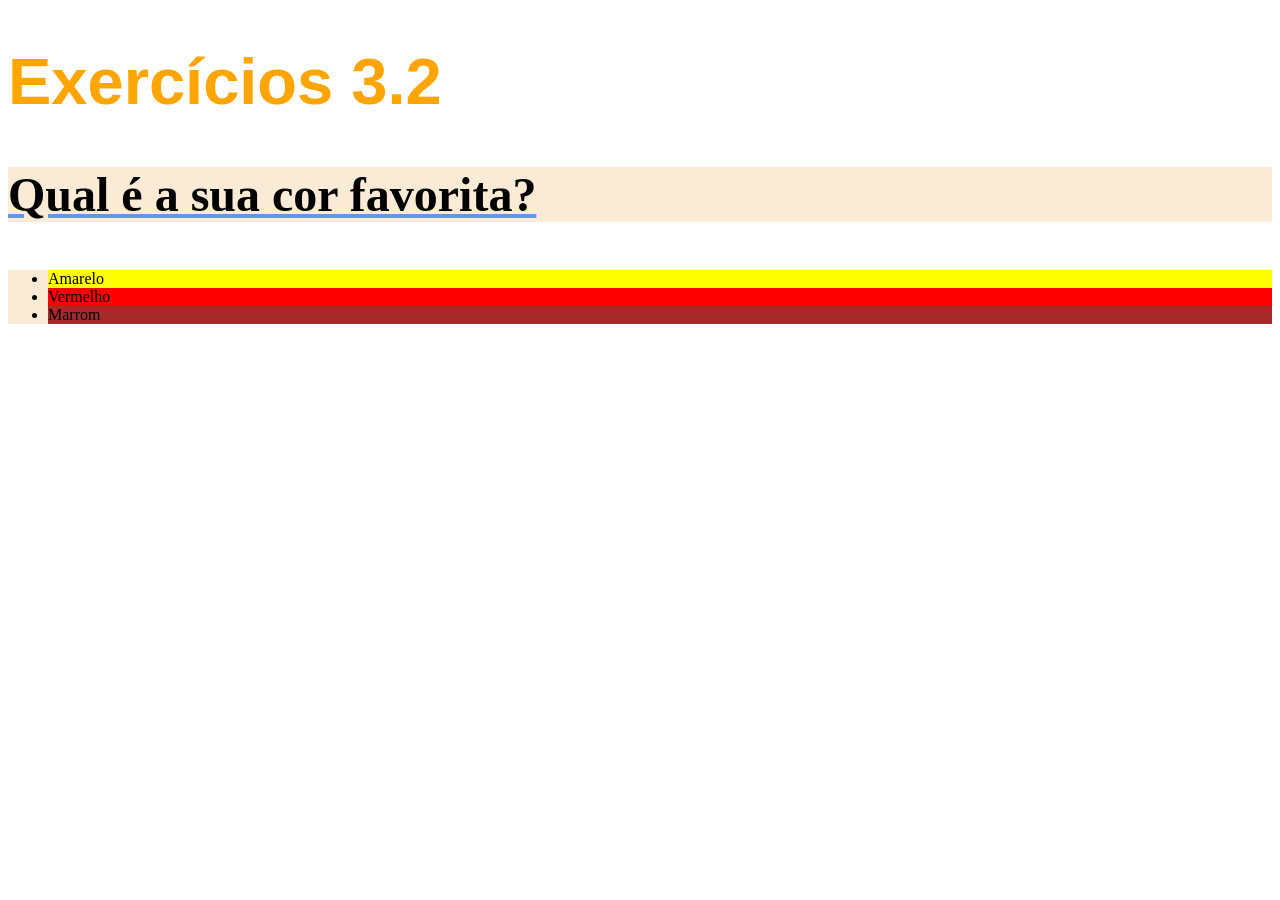
<file: fundamentos/bloco-03-introducao-a-html-e-css/dia-02-html-e-css-primeiros-passos-em-css/index.html>
<!DOCTYPE html>
<html lang="pt-br">

<head>
    <meta charset="UTF-8">
    <title>HTML</title>
    <link rel="stylesheet" type="text/css" href="style.css">
    <style>
    </style>
</head>

<body>
    <h1>Exercícios 3.2</h1>
    <p class="Request1">Qual é a sua cor favorita?</p>
    <ul class="Request1">
        <li id="Amarelo">Amarelo</li>
        <li id="Vermelho">Vermelho</li>
        <li id="Marrom">Marrom</li>
    </ul>
</body>

</html>
</file>
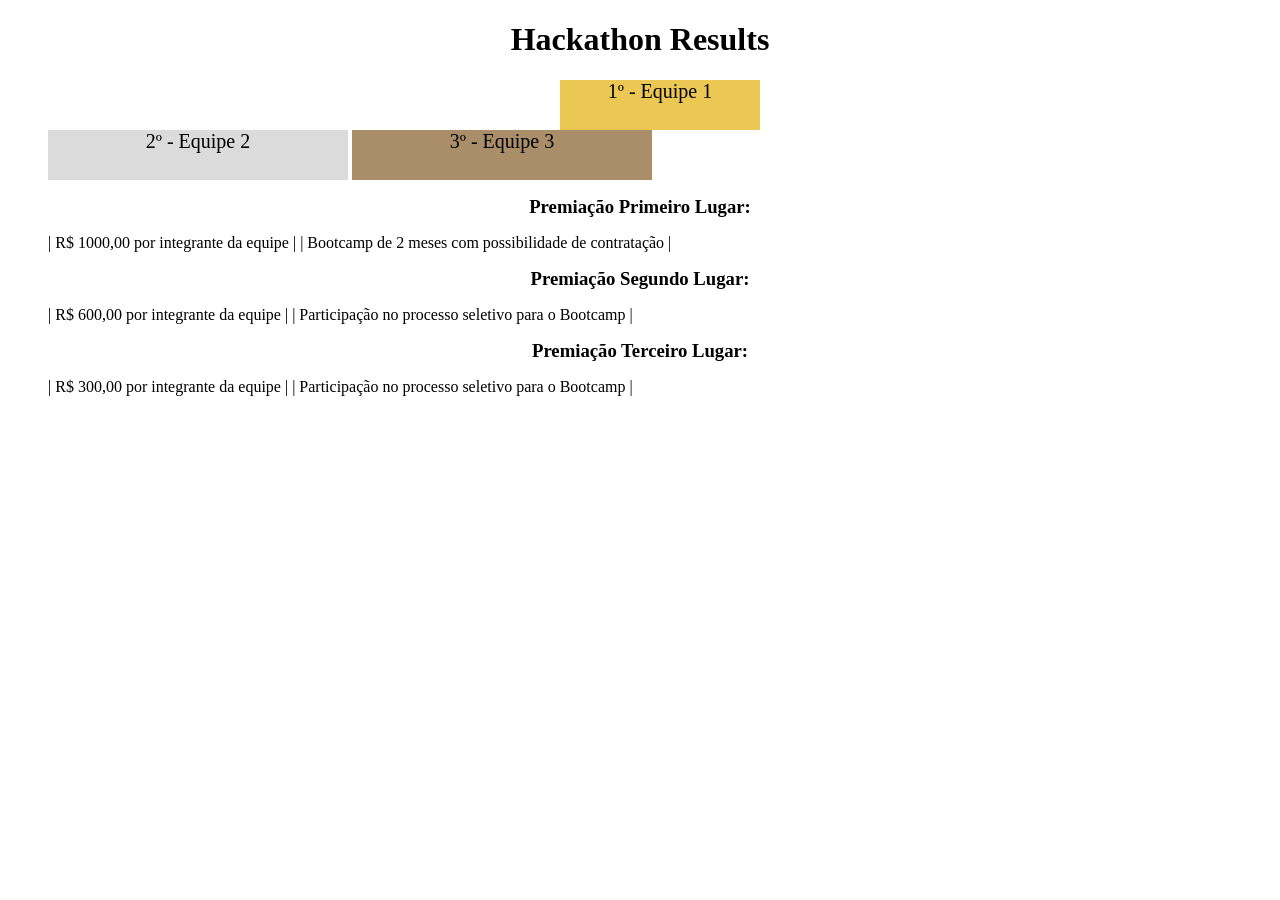
<file: fundamentos/bloco-03-introducao-a-html-e-css/dia-04-html-semantico/index.html>
<!DOCTYPE html>
<html lang="pt">

<head>
    <meta charset="UTF-8">
    <meta name="viewport" content="width=device-width, initial-scale=1.0">
    <link rel="stylesheet" href="style.css">
    <title>Ranking</title>
    <!-- <style>
      h1 {
        text-align: center;
      }

      .first {
        background-color: rgb(235, 200, 84);
        font-size: 20px;
        height: 50px;
        text-align: center;
        width: 200px;
      }

      .second {
        background-color: rgb(219, 219, 219);
        font-size: 20px;
        height: 50px;
        text-align: center;
        width: 300px;
      }

      .third {
        background-color: rgb(170, 142, 106);
        font-size: 20px;
        height: 50px;
        text-align: center;
        width: 300px;
      }

    </style> -->
    <!-- Remoção do Style para importação no CSS -->
</head>

<body>
    <header>
        <h1>Hackathon Results</h1>
    </header>
    <section>
        <ul>
            <li class="first">1º - Equipe 1</li>
                <li class="second">2º - Equipe 2</li>
                <li class="third">3º - Equipe 3</li>
        </ul>
    </section>
    <section>
        <h3>Premiação Primeiro Lugar:</h3>
        <ul id="premios">
            <li>| R$ 1000,00 por integrante da equipe |</li>
            <li>| Bootcamp de 2 meses com possibilidade de contratação |</li>
        </ul>
        <h3>Premiação Segundo Lugar:</h3>
        <ul id="premios">
            <li>| R$ 600,00 por integrante da equipe |</li>
            <li>| Participação no processo seletivo para o Bootcamp |</li>
        </ul>
        <h3>Premiação Terceiro Lugar:</h3>
        <ul id="premios">
            <li>| R$ 300,00 por integrante da equipe |</li>
            <li>| Participação no processo seletivo para o Bootcamp |</li>
        </ul>
    </section>
</body>

</html>
</file>
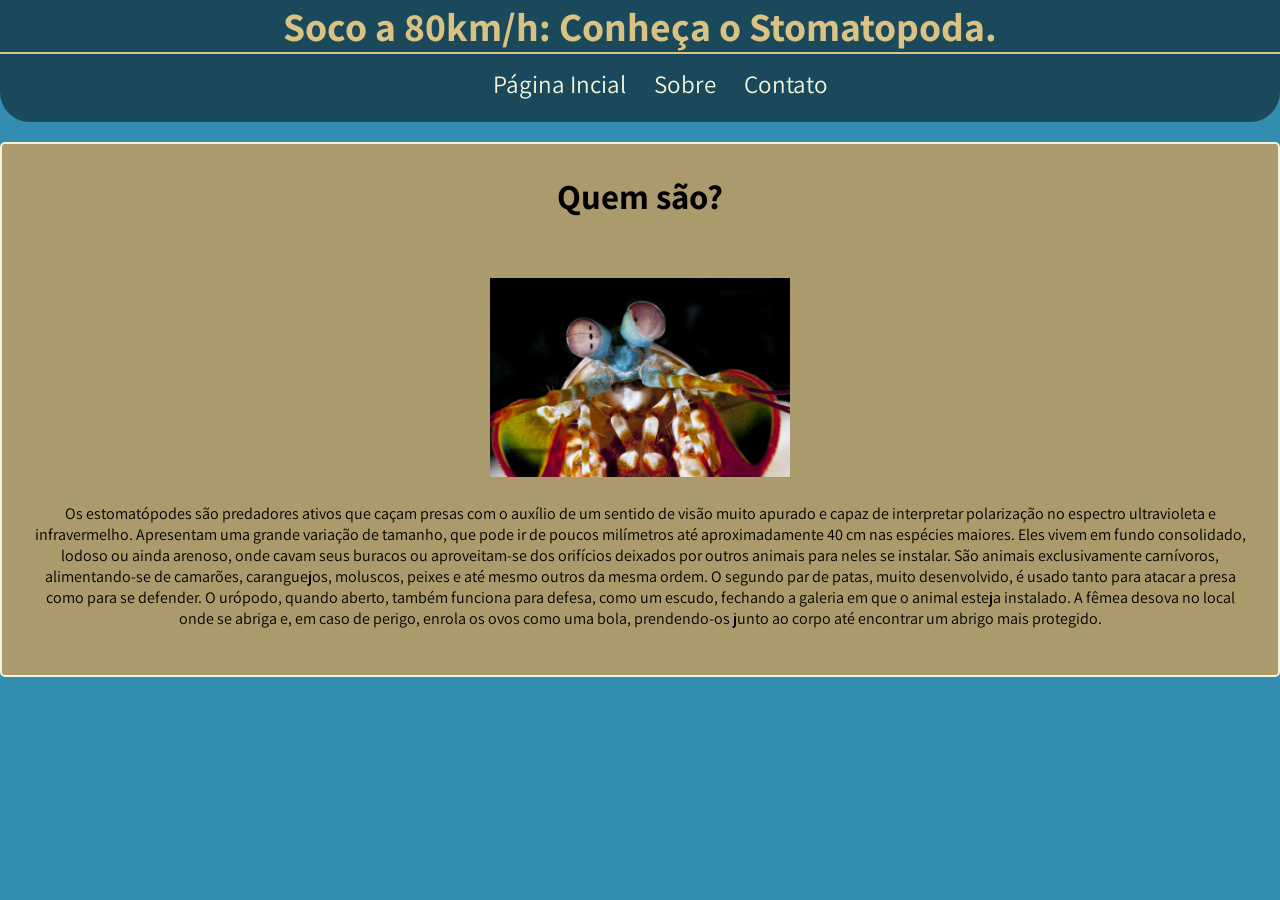
<file: fundamentos/bloco-03-introducao-a-html-e-css/dia-04-html-semantico/Stomatopoda/index.html>
<!DOCTYPE html>
<html>

<head>
    <meta charset="UTF-8" />
    <meta name="viewport" content="width=device-width" />
    <link rel="stylesheet" href="style.css">
</head>

<body>
    <!--insira os elementos aqui-->
    <header class="main-header">
        <h1 id="Title">Soco a 80km/h: Conheça o Stomatopoda.</h1>
        <nav>
            <ul>
                <li><a href="#">Página Incial</a></li>
                <li><a href="#">Sobre</a></li>
                <li><a href="#">Contato</a></li>
            </ul>
        </nav>
    </header>
    <section class="Artigo">
        <h2 id="who">Quem são?</h2>
        <p><img src="img/stomatopoda.jpg" width="300" id="Bicho"><br><br>Os estomatópodes são predadores ativos que caçam presas com o auxílio de um sentido de visão muito apurado e
            capaz de interpretar polarização no espectro ultravioleta e infravermelho. Apresentam uma grande variação
            de tamanho, que pode ir de poucos milímetros até aproximadamente 40 cm nas espécies maiores. Eles vivem em
            fundo consolidado, lodoso ou ainda arenoso, onde cavam seus buracos ou aproveitam-se dos orifícios deixados
            por outros animais para neles se instalar. São animais exclusivamente carnívoros, alimentando-se de
            camarões, caranguejos, moluscos, peixes e até mesmo outros da mesma ordem. O segundo par de patas, muito
            desenvolvido, é usado tanto para atacar a presa como para se defender. O urópodo, quando aberto, também
            funciona para defesa, como um escudo, fechando a galeria em que o animal esteja instalado. A fêmea desova no
            local onde se abriga e, em caso de perigo, enrola os ovos como uma bola, prendendo-os junto ao corpo até
            encontrar um abrigo mais protegido.</p>

    </section>
</body>

</html>
</file>
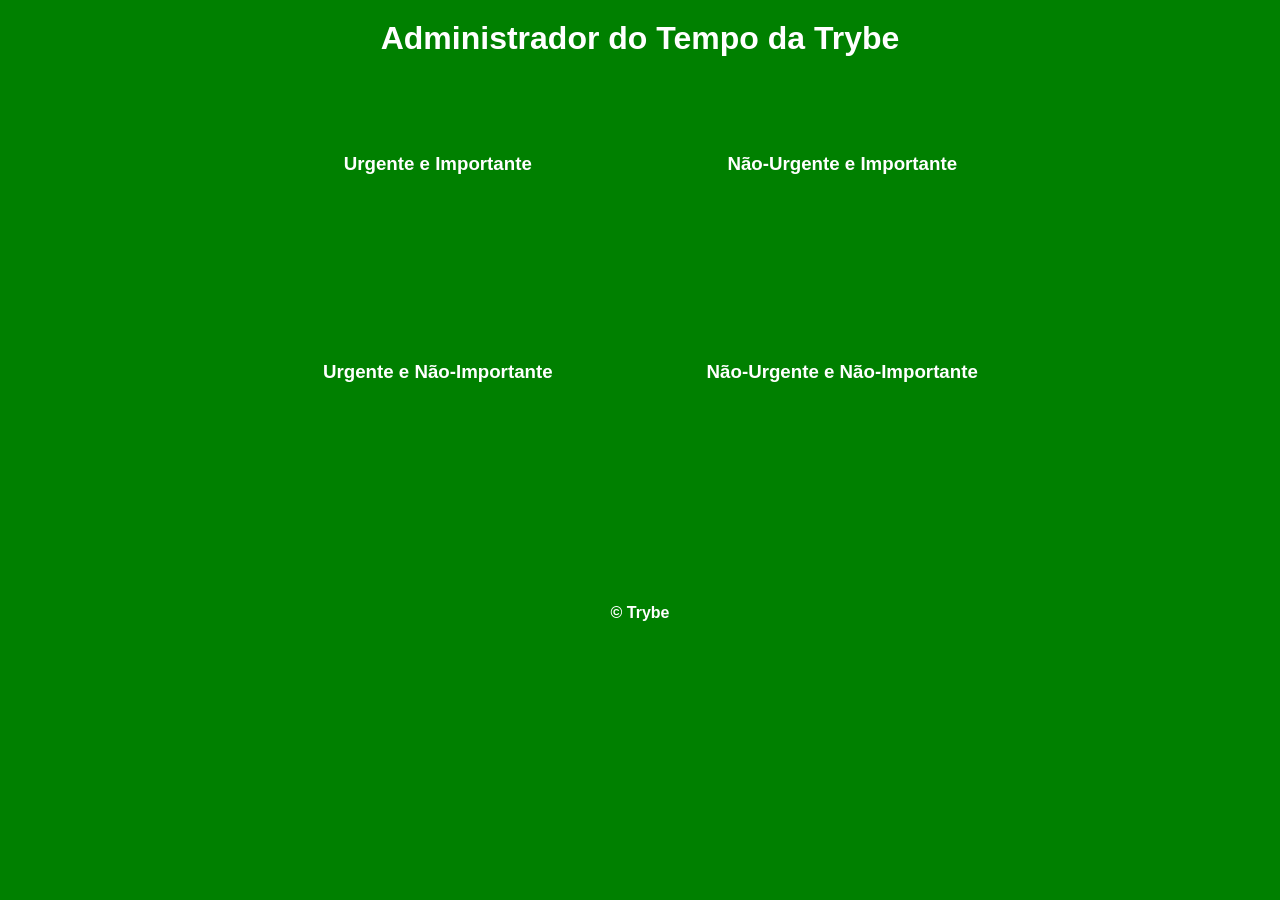
<file: fundamentos/bloco-05-DOM-Eventos-WebStorage/dia-01-DOM-e-Seletores/Exercicios/Index.html>
<!DOCTYPE html>
<html lang="pt-br">
<head>
    <meta charset="UTF-8">
    <meta name="viewport" content="width=device-width, initial-scale=1.0">
    <link rel="stylesheet" href="style.css">
    <title>Administrador do Tempo</title>
</head>
<body id="container">
<header id="header-container">
    <h1>Administrador do Tempo da Trybe</h1>
</header>

<section class="emergency-tasks">
    <div>
        <h3>Urgente e Importante</h3>
    </div>
    <div>
        <h3>Urgente e Não-Importante</h3>
    </div>
</section>

<section class="no-emergency-tasks">
    <div>
        <h3>Não-Urgente e Importante</h3>
    </div>
    <div>
        <h3>Não-Urgente e Não-Importante</h3>
    </div>
</section>

<footer id="footer-container">
    <div>&copy; Trybe</div>
</footer>
<script src="script.js"></script>
</body>
</html>
</file>
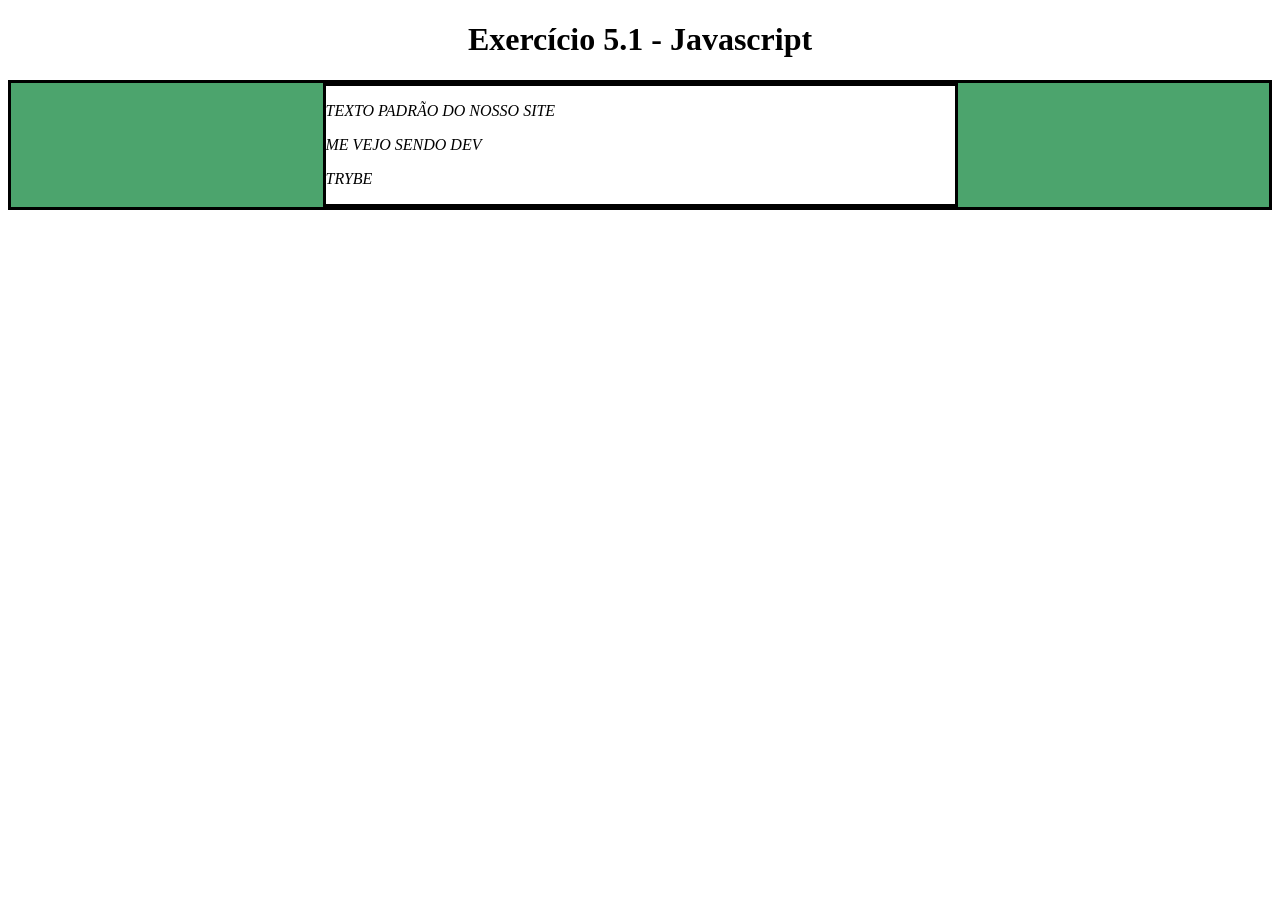
<file: fundamentos/bloco-05-DOM-Eventos-WebStorage/dia-01-DOM-e-Seletores/Exercicios/index.html>
<!DOCTYPE html>
<html>
<head>
  <meta charset="UTF-8" />
  <meta name="viewport" content="width=device-width" />
  <title>Exercício 5.1</title>

  <style>
    main, section {
      border-color: black;
      border-style: solid;
    }

    .title {
      text-align: center;
    }

    .main-content {
      background-color: yellow;
    }

    .main-content .center-content {
      background-color: red;
      width: 50%;
      margin: 0 auto;
    }

    .main-content .center-content p {
      font-style: italic;
    }
  </style>
</head>
<body>
<header>
  <h1 class="title">Exercício 5.1 - JavaEscripito </h1>
</header>
<main class="main-content">
  <section class="center-content">
    <p>Texto padrão do nosso site</p>
    <p>-----</p>
    <p>Trybe</p>
  </section>
</main>
<script>
  /*
  Aqui você vai modificar os elementos já existentes utilizando apenas as funções:
  - document.getElementById()
  - document.getElementsByClassName()
  - document.getElementsByTagName()
 Crie e execute uma função que mude o texto na tag `<p>-----</p>`, para uma descrição de como você se vê daqui a 2 anos. (Não gaste tempo pensando no texto e sim realizando o exercício) */
function addText() {
  let meuTexto = document.getElementsByTagName('p');
  for (m = 0; m < meuTexto.length; m += 1) {
    if (meuTexto[m] == meuTexto[1]) {
      meuTexto[m].innerText = 'Me vejo sendo dev'
    }
  }
}
addText()
 // Crie e execute uma função que mude a cor do quadrado amarelo para o verde da Trybe (rgb(76,164,109)).
  function changeBackground() {
    let background = document.getElementsByClassName('main-content')
    for (j = 0; j < background.length; j += 1) {
      background[j] = background[j].style.backgroundColor = 'rgb(76,164,109)'
    }
  }
  changeBackground()
// Crie e execute uma função que mude a cor do quadrado vermelho para branco.
  function noMoreRedSquare() {
    let redSquare = document.getElementsByClassName('center-content');
    for (r = 0; r < redSquare.length; r += 1) {
      redSquare[r] = redSquare[r].style.backgroundColor = 'white'
    }
  }
    noMoreRedSquare()

// Crie e execute uma função que corrija o texto da tag <h1>.
    function correctTitle() {
      let correction = document.getElementsByTagName("h1");
      for (c = 0; c < correction.length; c += 1) {
        correction[c] = correction[c].innerText = 'Exercício 5.1 - Javascript'
      }
    }
correctTitle()

// Crie e execute uma função que modifique todo o texto da tag <p> para maiúsculo.
function getUppercase() {
  let upCase = document.getElementsByTagName('p');
  for (u = 0; u < upCase.length; u += 1) {
    upCase[u].innerHTML = upCase[u].innerHTML.toUpperCase('');
  }
}
getUppercase();
// Crie e execute uma função que exiba o conteúdo de todas as tags <p> no console.
  function consolelogger() {
    let showLog = document.getElementsByTagName("p");
    for (l = 0; l < showLog.length; l += 1) {
      console.log(showLog[l])
    }
  }
  consolelogger()
</script>
</body>
</html>
</file>
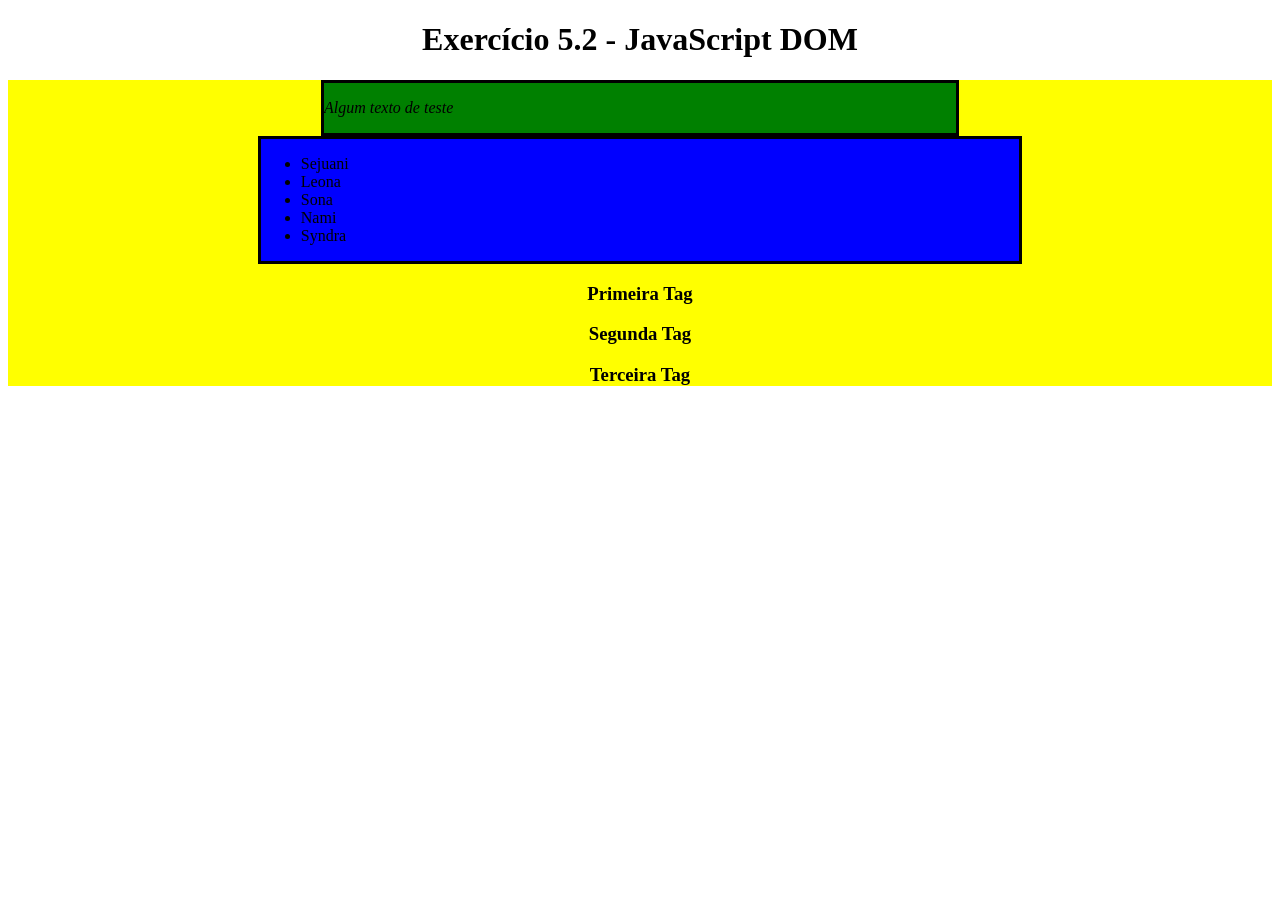
<file: fundamentos/bloco-05-DOM-Eventos-WebStorage/dia-02-trabalhando-com-elementos/Exercicios/index.html>
<!DOCTYPE html>
<html>
<head>
    <meta charset="UTF-8"/>
    <meta name="viewport" content="width=device-width"/>
    <title>Exercício 5.2</title>
    <style>
        section {
            border-color: black;
            border-style: solid;
        }

        .title {
            text-align: center;
        }

        .main-content {
            background-color: yellow;
        }

        .main-content .center-content {
            background-color: red;
            width: 50%;
            margin-left: auto;
            margin-right: auto;
        }

        .main-content .center-content p {
            font-style: italic;
        }

        .main-content .left-content {
            background-color: green;
            width: 60%;
            margin-left: 0;
            margin-right: auto;
        }

        .main-content .left-content .small-image {
            display: block;
            margin-left: auto;
            margin-right: auto;
            border-radius: 100%;
        }

        .main-content .right-content {
            background-color: blue;
            width: 60%;
            margin-left: auto;
            margin-right: 0;
        }

        .main-content .description {
            text-align: center;
        }
    </style>
</head>
<body>
<script>
    // COLOQUE SEU CÓDIGO AQUI
    // 🚀 Adicione a tag h1 com o texto Exercício 5.2 - JavaScript DOM como filho da tag body;
    const body = document.querySelector('body');


    const h1 = document.createElement('h1');
    h1.innerText = 'Exercício 5.2 - JavaScript DOM';
    body.appendChild(h1);


    // 🚀 Adicione a tag main com a classe main-content como filho da tag body;
    const tagMain = document.createElement('main');
    tagMain.className = 'main-content';


    body.appendChild(tagMain);


    // 🚀 Adicione a tag section com a classe center-content como filho da tag main criada no passo 2;
    const tagSection = document.createElement('section');
    tagSection.className = 'center-content';


    tagMain.appendChild(tagSection);


    // 🚀 Adicione a tag p como filho do section criado no passo 3 e coloque algum texto;
    const tagP = document.createElement('p');
    tagP.innerText = 'Algum texto de teste';

    tagSection.appendChild(tagP);


    // 🚀 Adicione a tag section com a classe left-content como filho da tag main criada no passo 2;
    const tagSection2 = document.createElement('section');
    tagSection2.className = 'left-content'


    tagMain.appendChild(tagSection2);


    // 🚀 Adicione a tag section com a classe right-content como filho da tag main criada no passo 2;
    const tagSection3 = document.createElement('section');
    tagSection3.className = 'right-content';

    tagMain.appendChild(tagSection3);


    // 🚀 Adicione uma imagem com src configurado para o valor https://picsum.photos/200 e classe small-image. Esse elemento deve ser filho do section criado no passo 5;
    const imageSrc = document.createElement('img');
    imageSrc.setAttribute('src', 'https://picsum.photos/200');
    imageSrc.className = 'small-image';


    tagSection2.appendChild(imageSrc);


    // 🚀 Adicione uma lista não ordenada com os valores de 1 a 10 por extenso, ou seja, um, dois, três, ... como valores da lista. Essa lista deve ser filha do section criado no passo 6;
    const list = document.createElement('ul');
    tagSection3.appendChild(list);
    const itens = ['Sejuani', 'Soraka', 'Leona', 'Sona', 'Nami', 'Renata Vasco', 'Syndra']


    itens.forEach((item) => {
        let itemlist = document.createElement('li');
        itemlist.innerText = item;
        list.appendChild(itemlist);
    })


    // 🚀 Adicione 3 tags h3, todas sendo filhas do main criado no passo 2. REFATORAR COM MONITORIA

    // const tag1h3 = document.createElement('h3');
    // const tag2h3 = document.createElement('h3');
    // const tag3h3 = document.createElement('h3');
    //
    // tagMain.appendChild(tag1h3).innerText = 'PrimeiraTag';
    // tagMain.appendChild(tag2h3).innerText = 'SegundaTag';
    // tagMain.appendChild(tag3h3).innerText = 'TerceiraTag';

    const arrayComH3 = ['Primeira Tag', 'Segunda Tag', 'Terceira Tag'];

    arrayComH3.forEach((h3s) => {
        let tagH3 = document.createElement('h3');
        tagH3.innerText = h3s;
        tagH3.className = 'description'
        tagMain.appendChild(tagH3)
    })

    // Agora que você criou muita coisa, vamos fazer algumas alterações e remoções:
    // 🚀 Adicione a classe title na tag h1 criada;

    h1.className = 'title';

    // 🚀 Adicione a classe description nas 3 tags h3 criadas; REFATORAR COM MONITORIA

    // tag1h3.className = 'description';
    // tag2h3.className = 'description';
    // tag3h3.className = 'description';

    // 🚀 Remova a section criado no passo 5 (aquele que possui a classe left-content). Utilize a função .removeChild();

    tagMain.removeChild(tagSection2);

    // 🚀 Centralize a section criado no passo 6 (aquele que possui a classe right-content). Dica: para centralizar, basta configurar o margin-right: auto da section;

    tagSection3.style.marginRight = 'auto';

    // 🚀 Troque a cor de fundo do elemento pai da section criada no passo 3 (aquela que possui a classe center-content) para a cor verde;

    tagMain.firstElementChild.style.backgroundColor = 'green'

    // 🚀 Remova os dois últimos elementos (nove e dez) da lista criada no passo 8. PEDIR AJUDA NA MONITORIA
    let filhosDaUl = document.getElementsByTagName('li');
    let elemento6 = filhosDaUl.length-2;
    let elemento1 = 1;

    for (let r = filhosDaUl.length-1; r >= 0; r -= 1){
        if (r === elemento6 || r === elemento1) {
            list.removeChild(filhosDaUl[r])
        }
    }


</script>
</body>
</html>
</file>
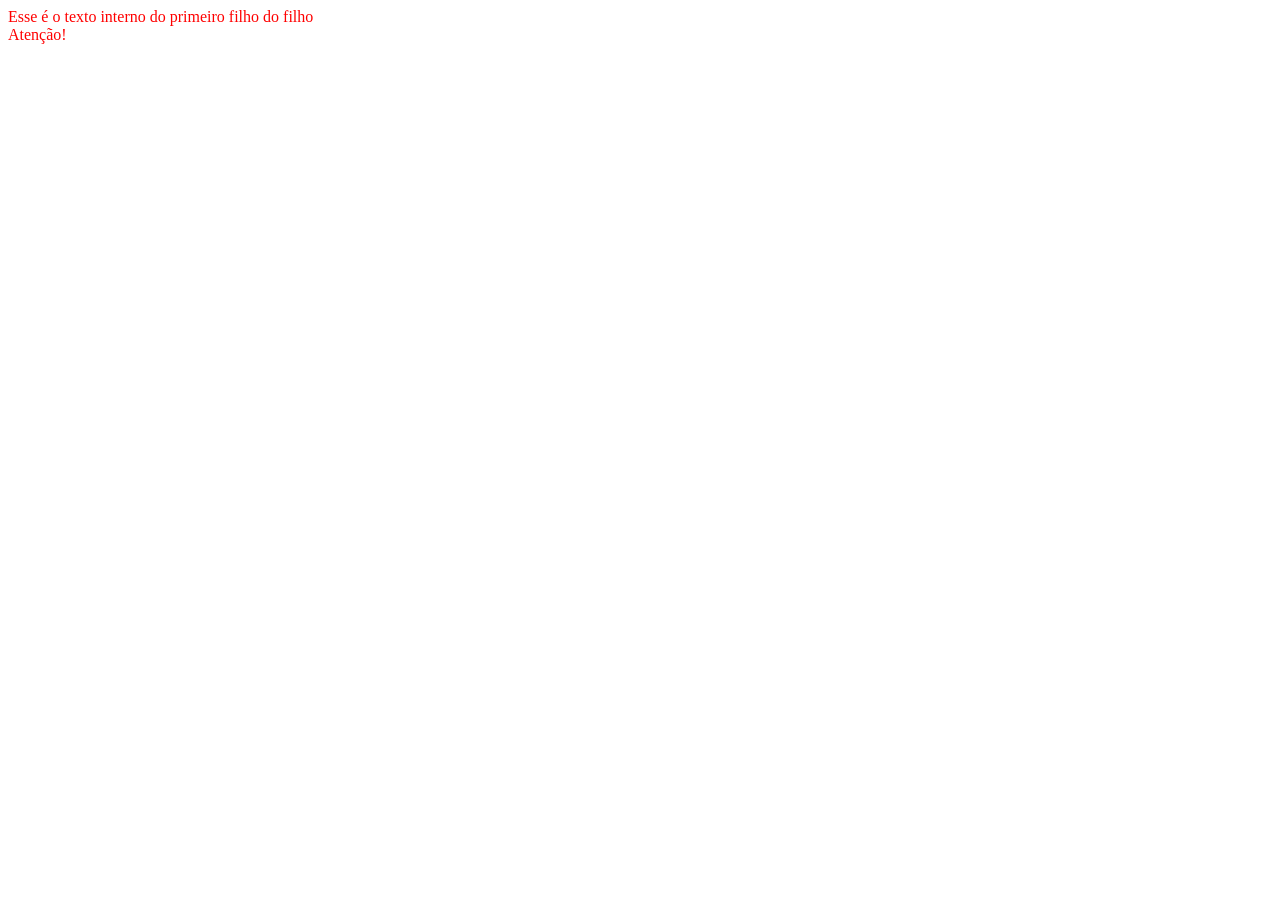
<file: fundamentos/bloco-05-DOM-Eventos-WebStorage/dia-02-trabalhando-com-elementos/parte1.2/index.html>
<html>
<head>
    <meta charset="UTF-8">
    <meta name="viewport"
          content="width=device-width, user-scalable=no, initial-scale=1.0, maximum-scale=1.0, minimum-scale=1.0">
    <meta http-equiv="X-UA-Compatible" content="ie=edge">
    <title>Document</title>
</head>
<body>
<main id="paiDoPai">
    <section id="pai">
        <section id="primeiroFilho"></section>
        <section id="elementoOndeVoceEsta">
            <section id="primeiroFilhoDoFilho"></section>
            <section id="segundoEUltimoFilhoDoFilho"></section>
        </section>
        Atenção!
        <section id="terceiroFilho"></section>
        <section id="quartoEUltimoFilho"></section>
    </section>
</main>
<script src="script.js"></script>
</body>
</html>
</main>
</file>
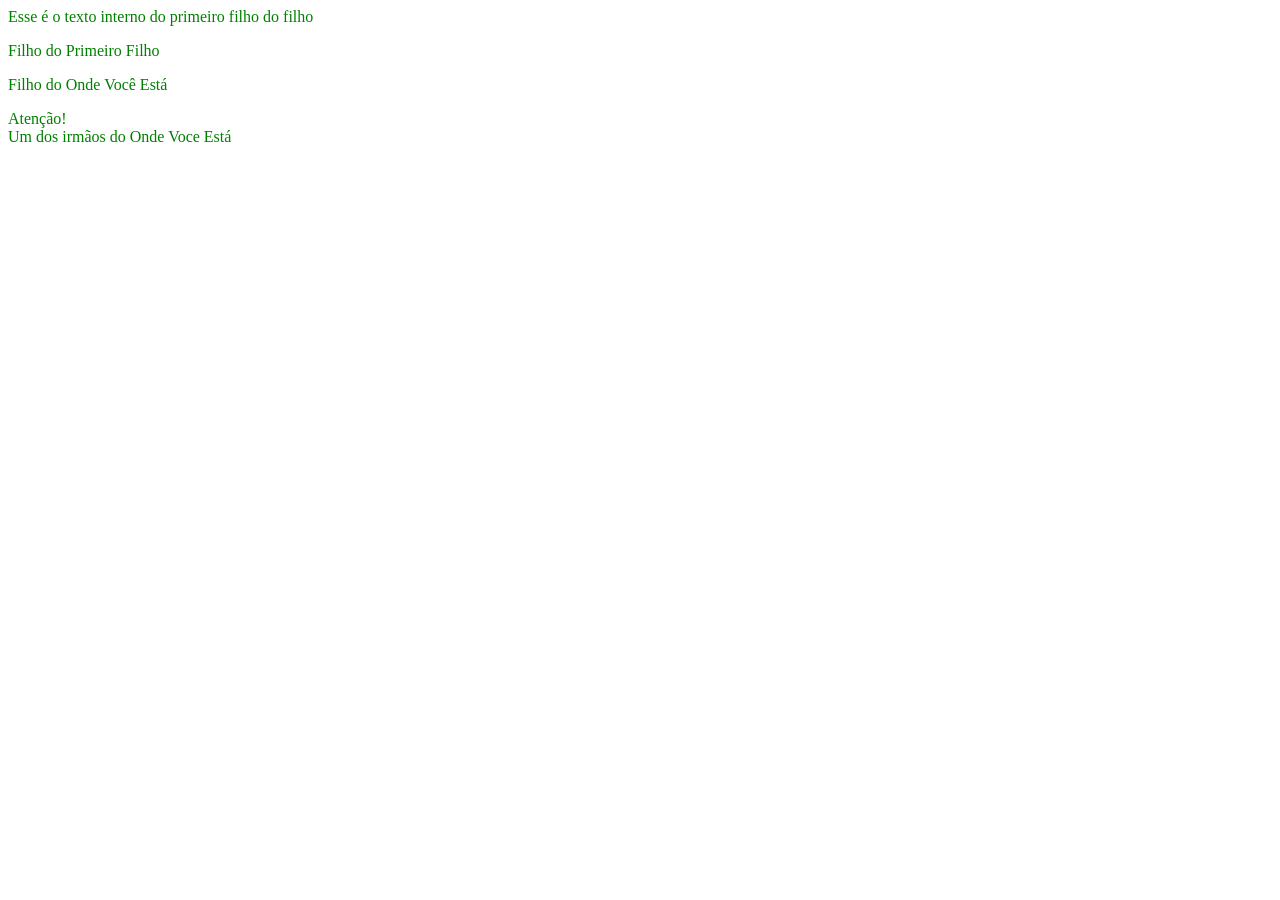
<file: fundamentos/bloco-05-DOM-Eventos-WebStorage/dia-02-trabalhando-com-elementos/parte2/index.html>
<html>
<head>
    <meta charset="UTF-8">
    <meta name="viewport"
          content="width=device-width, user-scalable=no, initial-scale=1.0, maximum-scale=1.0, minimum-scale=1.0">
    <meta http-equiv="X-UA-Compatible" content="ie=edge">
    <title>Document</title>
</head>
<body>
<main id="paiDoPai">
    <section id="pai">
        <section id="primeiroFilho"></section>
        <section id="elementoOndeVoceEsta">
            <section id="primeiroFilhoDoFilho"></section>
            <section id="segundoEUltimoFilhoDoFilho"></section>
        </section>
        Atenção!
        <section id="terceiroFilho"></section>
        <section id="quartoEUltimoFilho"></section>
    </section>
</main>
<script src="script.js"></script>
</body>
</html>
</file>
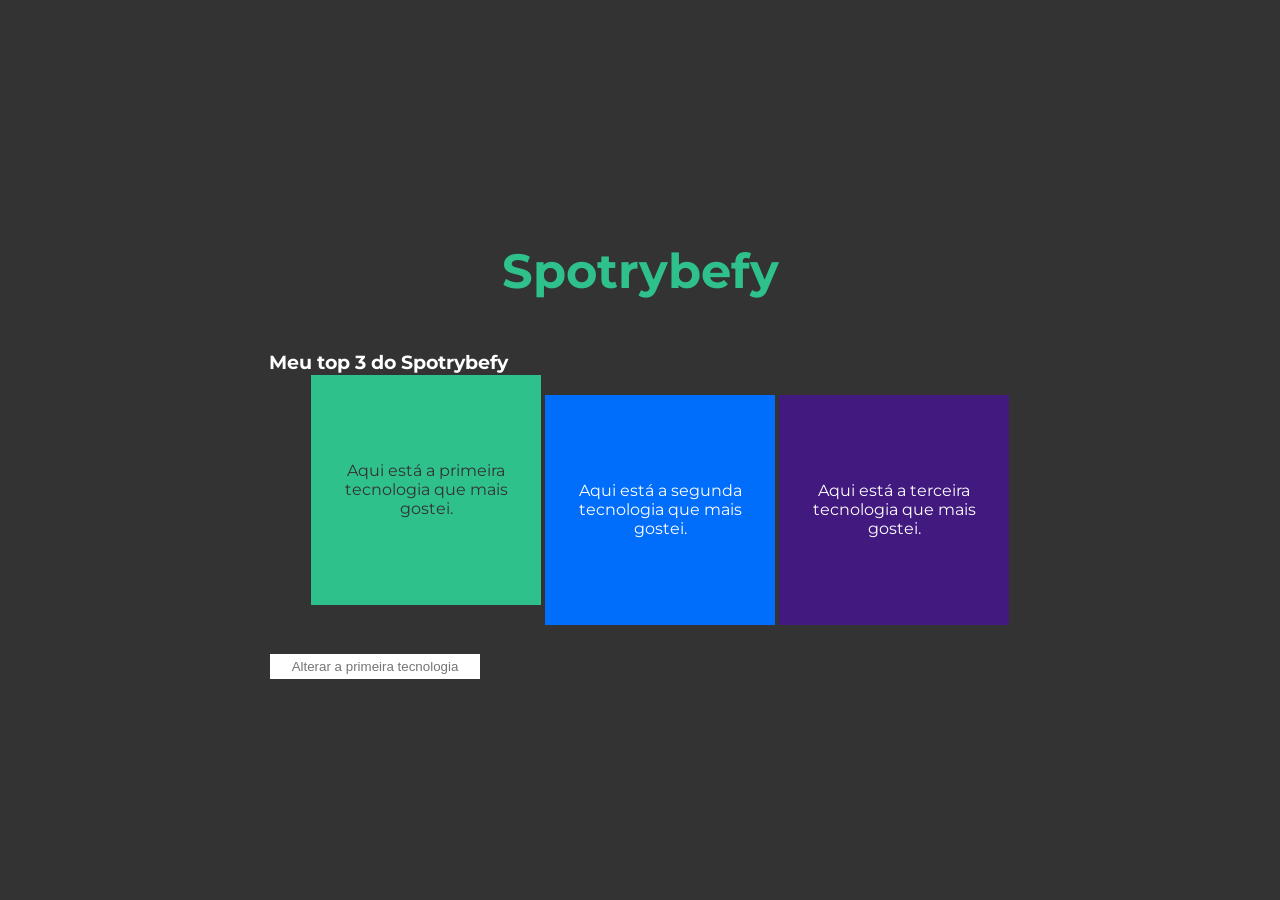
<file: fundamentos/bloco-05-DOM-Eventos-WebStorage/dia-03-eventos/Pratica /index.html>
<!DOCTYPE html>
<html lang="pt-br">
<head>
    <meta charset="UTF-8">
    <title>addEventListener</title>
    <link rel="preconnect" href="https://fonts.gstatic.com">
    <link href="https://fonts.googleapis.com/css2?family=Montserrat:wght@400;900&display=swap" rel="stylesheet">
    <link rel="stylesheet" href="style.css">
</head>
<body>
<header>
    <h1>Spotrybefy</h1>
</header>
<main>
    <h3 id="my-spotrybefy">Meu top 3 do Spotrybefy</h3>
    <ul class="container">
<!--        removi class tech do firstli-->
        <li class='tech' id="first-li">Aqui está a primeira tecnologia que mais gostei.</li>
        <li id="second-li">Aqui está a segunda tecnologia que mais gostei.</li>
        <li id="third-li">Aqui está a terceira tecnologia que mais gostei.</li>
    </ul>
    <input type="text" id="input" placeholder="Alterar a primeira tecnologia">
</main>
<script src="main.js"></script>
</body>
</html>
</file>
<file: fundamentos/bloco-03-introducao-a-html-e-css/dia-02-html-e-css-primeiros-passos-em-css/style.css>
h1 {
    font-size: 65px;
    color: orange;
    font-family: sans-serif;

}

ul {
    background-color: blue;
}

.Request1 {
    background-color: antiquewhite;
}

p {
    font-weight: 600;
    font-size: 3em;
    text-decoration: underline;
    text-decoration-color: cornflowerblue;
}

body {
    font-size: 16px;
}

#Amarelo {
    background-color: yellow;
}

#Vermelho {
    background-color: red;
}

#Marrom {
    background-color: brown;
}
</file>
<file: fundamentos/bloco-03-introducao-a-html-e-css/dia-04-html-semantico/style.css>
h1 {
    text-align: center;
}

.first {
    background-color: rgb(235, 200, 84);
    font-size: 20px;
    height: 50px;
    text-align: center;
    width: 200px;
    display: block;
    margin: 0 auto;
    
}

.second {
    background-color: rgb(219, 219, 219);
    font-size: 20px;
    height: 50px;
    text-align: center;
    width: 300px;
    display: inline-block;
    margin: 0 auto;
    
}

.third {
    background-color: rgb(170, 142, 106);
    font-size: 20px;
    height: 50px;
    text-align: center;
    width: 300px;
    display: inline-block;
    margin: 0 auto;
    
}

li {
    list-style: none;
    display: inline-block;
    margin: 0 auto;
    ;
}

h3 {
    text-align: center;
    margin: auto;
}
</file>
<file: fundamentos/bloco-03-introducao-a-html-e-css/dia-04-html-semantico/Stomatopoda/style.css>
@import url('https://fonts.googleapis.com/css2?family=Assistant:wght@300&display=swap');

* {
    box-sizing: border-box;
    font-family: 'Assistant', sans-serif;
}

html,
body {
    margin: 0;
    padding: 0;
    background-color: #328db0;
}

#Title {
    margin: 0;
    font-size: 40px;
    text-align: center;
    color: #d9c282;
    border-bottom: 2px solid #d9c282;
}

.main-header {
    background-color: #1a495b;
    background-size: cover;
    /* background-color: aquamarine;
    background-blend-mode: multiply; */
    padding-bottom: 10PX;
    border-bottom-left-radius: 30px;
    border-bottom-right-radius: 30px;
}

nav ul {
    margin: 0;
    list-style: none;
    text-align: center;
}

nav ul li {
    display: inline;
}

nav ul li a {
    display: inline-block;
    padding: .5em;
    color: beige;
    text-decoration: none;
    font-size: 25px;
}

nav ul li a:hover {
    background-color: #1b4353;
}

.Artigo {
    background-color: #ab9a6b;
    border-radius: 5px;
    text-align: center;
    border: 2px solid beige;
    margin-top: 20px;
}
.Artigo p {
    padding: 30px;
}

#who {
    font-size: 35px
}
</file>
<file: fundamentos/bloco-05-DOM-Eventos-WebStorage/dia-01-DOM-e-Seletores/Exercicios/style.css>
* {
    margin: 0;
}

#container {
    font-family: Verdana, Geneva, Tahoma, sans-serif;
    text-align: center;
}

#header-container {
    color: white;
    padding: 20px;
}

.emergency-tasks {
    display: inline-block;
    height: 400px;
    margin: 56px 0;
    width: 400px;
}

.emergency-tasks div {
    height: 198px;
}
.emergency-tasks h3 {
    color: white;
    margin-top: 10px;
    padding: 10px;
}

.no-emergency-tasks {
    display: inline-block;
    height: 400px;
    width: 400px;
}

.no-emergency-tasks div {
    height: 198px;
}

.no-emergency-tasks h3 {
    color: white;
    margin-top: 10px;
    padding: 10px;
}

#footer-container {
    color: white;
    font-weight: 700;
    padding: 15px;
    text-align: center;
}
</file>
<file: fundamentos/bloco-05-DOM-Eventos-WebStorage/dia-03-eventos/Pratica /style.css>
body {
    align-items: center;
    background-color: #333;
    color: white;
    display: flex;
    flex-flow: column wrap;
    font-family: Montserrat, sans-serif;
    height: 100vh;
    justify-content: center;
    margin: 0;
    padding: 0;
    width: 100vw;
}

.container {
    display: flex;
    flex-flow: row wrap;
}

.container li {
    align-items: center;
    display: flex;
    flex-flow: column wrap;
    height: 200px;
    justify-content: center;
    margin: 2px;
    padding: 15px;
    text-align: center;
    transition: all 0.25s ease;
    width: 200px;
}

h1 {
    font-size: 48px;
    color: #2fc18c;
}

.container li:nth-of-type(1) {
    background-color: #2fc18c;
    color: #333;
}

.container li:nth-of-type(2) {
    background-color: #006dfb;
}

.container li:nth-of-type(3) {
    background-color: #41197f;
}

input {
    border: 1px solid #333;
    margin: 10px 0;
    padding: 5px;
    text-align: center;
    width: 200px;
}

input:hover {
    border: 1px solid #2fc18c;
}

input:focus {
    border: 1px solid #006dfb;
    outline: 2px solid #006dfb;
}

.tech {
    transform: translateY(-20px);
}
</file>
